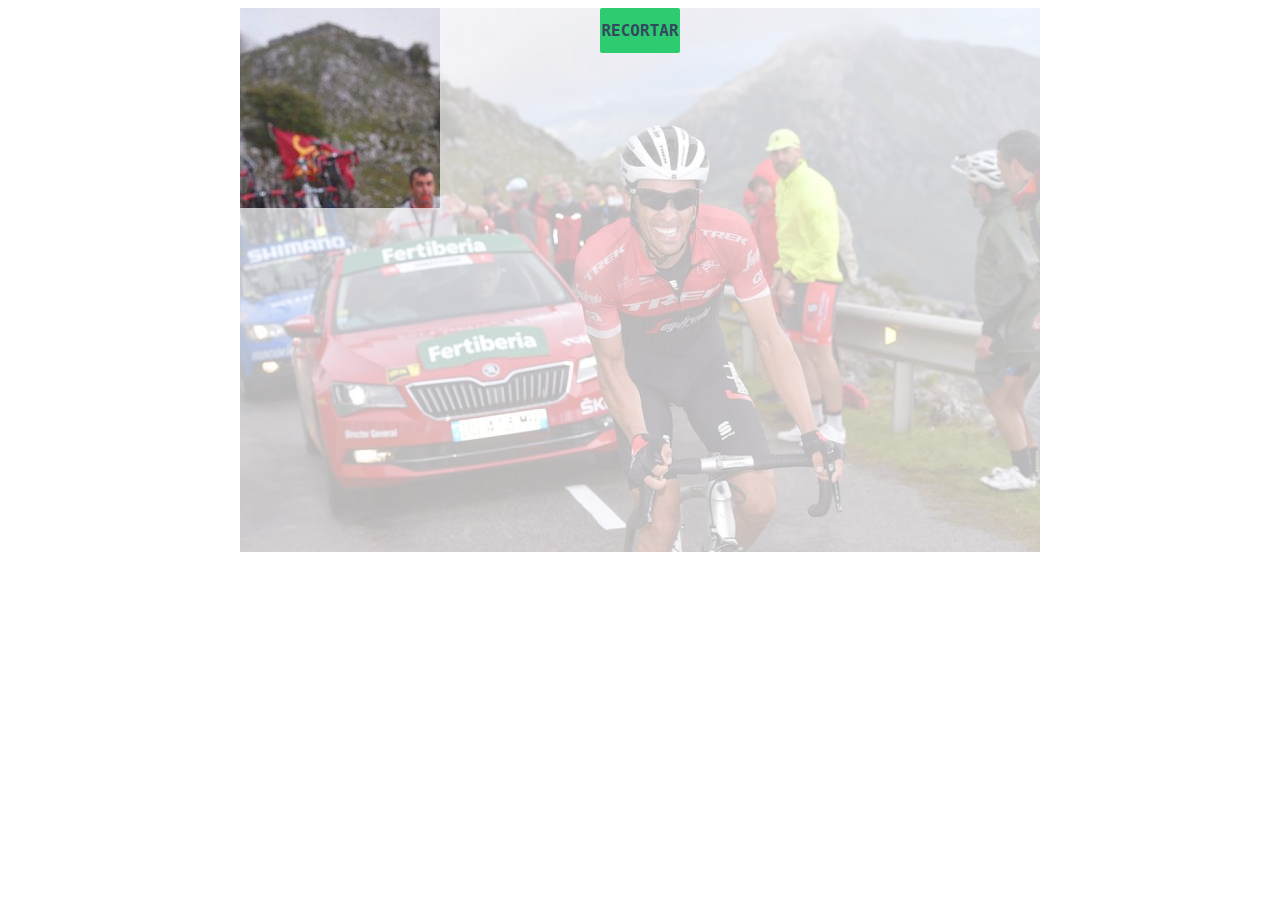
<file: index.html>
<!DOCTYPE html>
<html lang="en">
<head>
    <meta charset="UTF-8">
    <meta name="viewport" content="width=device-width, initial-scale=1.0">
    <meta http-equiv="X-UA-Compatible" content="ie=edge">
    <title>Component Cut Image</title>
    <link href="https://fonts.googleapis.com/css?family=Lato" rel="stylesheet">
    <link rel="stylesheet" type="text/css" href="css/styles.css">
</head>
<body>
    <div class="general-container">
      <div class="cut button">Recortar</div>
      <div class="image-container">
        <img class="original-image" src="images/contador.jpg" alt="">
        <div class="white-layer">
          <div class="image cut-square"></div>
        </div>
      </div>
    </div>
    <div class="cropped-images">
    </div>
    <script type="text/javascript" src="js/app.js"></script>
</body>
</html>
</file>
<file: css/styles.css>
.general-container{
  display: flex;
  justify-content: center;
}
.button {
  width: 80px;
  height: 32px;
  text-align: center;
  border-radius: 2px;
  font-family: monospace;
  padding-top: 13px;
  text-transform: uppercase;
  font-size: 16px;
  color: #34495e;
  font-weight: bold;
  cursor: pointer;
  margin-top: 0px;
  z-index: 1;
}
.cut{
  background-color: #2ecc71;
}
.image-container{
  position: absolute;
}
.image{
  background-image: url(../images/contador.jpg);
  position: relative;
  width: 800px;
  height: 544px;
}
.white-layer{
  background-color: rgba(255, 255, 255, 0.7);
  position: absolute;
  top: 0;
  left: 0;
  width: 100%;
  height: 100%;
}
.cut-square{
  background-repeat: no-repeat;
  cursor: all-scroll;
  width: 200px;
  height: 200px;
  position: relative;
  top: 0;
  left: 0;
}
.cropped-images{
  display: flex;
  flex-direction:column;
  width: 200px;
}
.resize{
  width: 10px;
  height: 10px;
  background-color: #f95111;
  position: absolute;
  right: -5px;
  bottom: -5px;
  border-radius: 5px;
  cursor: se-resize;
}
</file>
